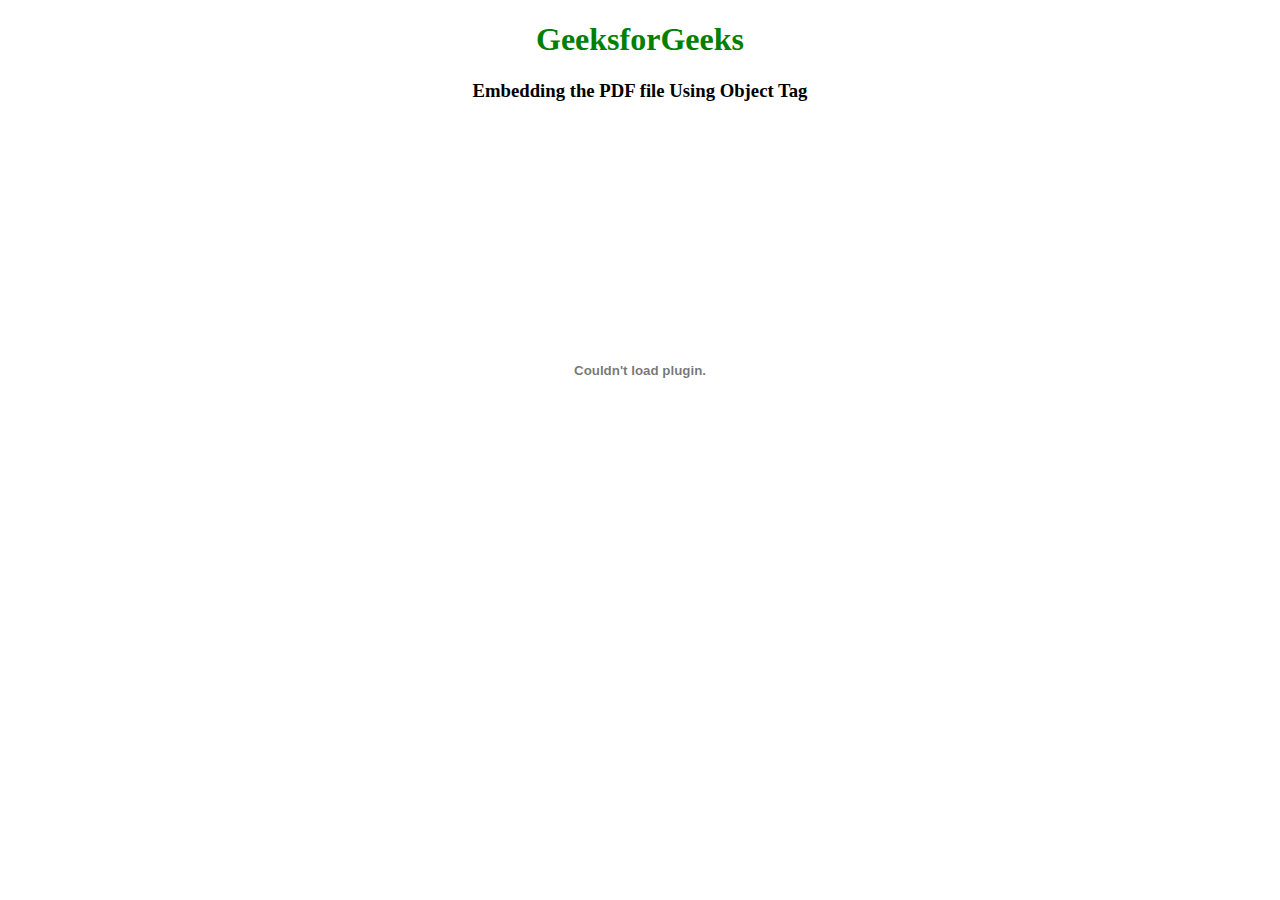
<file: templates/tanmay.html>
<!DOCTYPE html>
<html>
<head>
    <title>PDF in HTML</title>
</head>
<body>
    <center>
        <h1 style="color: green">GeeksforGeeks</h1>
        <h3>Embedding the PDF file Using Object Tag</h3>
        <object data=
"https://media.geeksforgeeks.org/wp-content/cdn-uploads/20210101201653/PDF.pdf"
                width="800"
                height="500">
        </object>
    </center>
</body>
</html>
</file>
